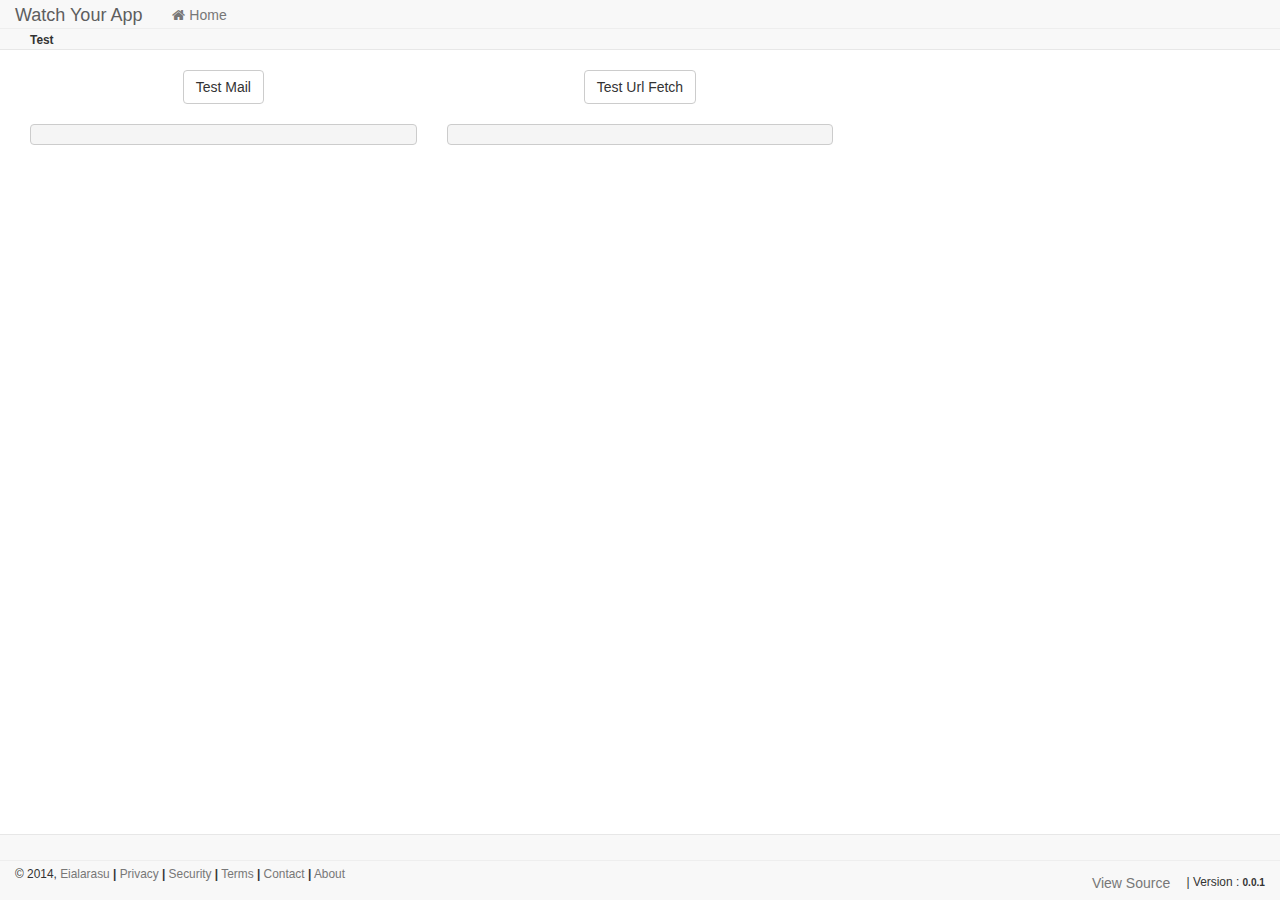
<file: src/main/webapp/index.html>
<html lang="en" class="no-js" x-ng-app="app" x-ng-csp x-ng-controller="rootController">
<head>
<title>Life Guide - </title>
<meta charset="utf-8">
<meta http-equiv="X-UA-Compatible" content="IE=edge">
<meta name="viewport" content="width=device-width, initial-scale=1, maximum-scale=1, user-scalable=no">

<link rel="stylesheet" href="assets/bootstrap/css/bootstrap.min.css" >
<!--
<link rel="stylesheet" href="assets/bootstrap/css/bootstrap-theme.min.css">
-->
<link rel="stylesheet" href="assets/fontawesome/css/font-awesome.min.css">
<link rel="stylesheet" href="assets/ui-select/selectize.bootstrap3.css" />
<link rel="stylesheet" href="assets/ui-select/select.min.css" />

<link rel="stylesheet" href="assets/style-1.css" />
<link rel="stylesheet" href="assets/style-0.css" />

<!-- HTML5 shim and Respond.js IE8 support of HTML5 elements and media queries -->
<!--[if lt IE 9]>
  <script src="https://oss.maxcdn.com/html5shiv/3.7.2/html5shiv.min.js"></script>
  <script src="https://oss.maxcdn.com/respond/1.4.2/respond.min.js"></script>
<![endif]-->

</head>
<body x-ng-clock>

<bootstrap-notify-directive></bootstrap-notify-directive>

<header class="navbar navbar-default navbar-fixed-top" x-role="navigation">
	<x-header-navigator-directive></x-header-navigator-directive>
	<hr style="margin : 3px 0"/>
	<x-bread-crumb-directive></x-bread-crumb-directive>
</header>

<section class="container-fluid" x-ng-view></section>

<footer class="navbar navbar-default navbar-fixed-bottom" x-role="navigation">
	<x-footer-bar-directive></x-footer-bar-directive>
	<hr style="margin : 5px 0">
	<x-footer-navigator-directive></x-footer-navigator-directive>
</footer>

<script type="text/javascript"
	src="assets/lib/lodash.min.js"></script>
<script type="text/javascript"
	src="assets/lib/underscore.string.min.js"></script>
<script type="text/javascript" 
	src="assets/lib/moment.min.js"></script>
<script type="text/javascript" 
	src="assets/lib/jquery.min.js"></script>
<script type="text/javascript" 
	src="assets/lib/holder.js"></script>

<script type="text/javascript"
	src="assets/angular/13x/angular.min.js"></script>
<script type="text/javascript"
	src="assets/angular/13x/angular-route.min.js"></script>
<script type="text/javascript"
	src="assets/angular/13x/angular-sanitize.min.js"></script>

<script type="text/javascript" 
	src="assets/lib/ngStorage.min.js"></script>

<script type="text/javascript" 
	src="assets/lib/ui-bootstrap-tpls-0.11.0.min.js"></script>
<script type="text/javascript"
	src='assets/ui-select/select.min.js'></script>
<script type="text/javascript" 
	src="assets/inputmask/jquery.inputmask.bundle.min.js"></script>
<script type="text/javascript" 
	src="assets/inputmask/green.inputmask4angular.js"></script>

<script type="text/javascript" src="modules/init.js"></script>
<script type="text/javascript" src="modules/zgeneral/bootstrapNotify.js"></script>
<script type="text/javascript" src="modules/test/testController.js"></script>
<script type="text/javascript" src="modules/home/indexController.js"></script>
<script type="text/javascript" src="modules/common.js"></script>
<script type="text/javascript" src="modules/directives.js"></script>
<script type="text/javascript" src="modules/main.js"></script>

</body>
</html>
</file>
<file: src/main/webapp/assets/style-1.css>
.btn-labeled {
	padding-top: 0;
	padding-bottom: 0;
}

.btn-label {
	position: relative;
	left: -12px;
	display: inline-block;
	padding: 6px 12px;
	background: transparent;
	background: rgba(0, 0, 0, .15);
	border-radius: 3px 0 0 3px;
}

.btn-label.btn-label-right {
	right: -12px;
	left: auto;
	border-radius: 0 3px 3px 0;
}

.btn-lg .btn-label {
	left: -16px;
	padding: 10px 16px;
	border-radius: 5px 0 0 5px;
}

.btn-lg .btn-label.btn-label-right {
	right: -16px;
	left: auto;
	border-radius: 0 5px 5px 0;
}

.btn-sm .btn-label {
	left: -10px;
	padding: 5px 10px;
	border-radius: 2px 0 0 2px;
}

.btn-sm .btn-label.btn-label-right {
	right: -10px;
	left: auto;
	border-radius: 0 2px 2px 0;
}

.btn-xs .btn-label {
	left: -5px;
	padding: 1px 5px;
	border-radius: 2px 0 0 2px;
}

.btn-xs .btn-label.btn-label-right {
	right: -5px;
	left: auto;
	border-radius: 0 2px 2px 0;
}

.alert-fixed-top, .alert-fixed-bottom {
	position: fixed;
	left: 0;
	z-index: 1035;
	width: 100%;
	margin: 0;
	border-radius: 0;
}

@media ( min-width : 992px) {
	.alert-fixed-top, .alert-fixed-bottom {
		left: 50%;
		width: 992px;
		margin-left: -496px;
	}
}

.alert-fixed-top {
	top: 0;
	border-width: 0 0 1px 0;
}

@media ( min-width : 992px) {
	.alert-fixed-top {
		border-width: 0 1px 1px 1px;
		border-bottom-right-radius: 4px;
		border-bottom-left-radius: 4px;
	}
}

.alert-fixed-bottom {
	bottom: 0;
	border-width: 1px 0 0 0;
}

@media ( min-width : 992px) {
	.alert-fixed-bottom {
		border-width: 1px 1px 0 1px;
		border-top-left-radius: 4px;
		border-top-right-radius: 4px;
	}
}
</file>
<file: src/main/webapp/assets/style-0.css>
body {
	min-height: 100%;
	padding-top: 50px;
}

.navbar-brand, .navbar-nav li a {
	height: 25px;
	padding-top: 0;
	line-height: 30px;
}

footer {
	margin: 0 0;
	width: 100%;
	position: absolute;
	background-color: #f5f5f5;
}

input::-webkit-outer-spin-button, input::-webkit-inner-spin-button {
	-webkit-appearance: none; /* display: none alt can crash on hover */
	margin: 0px; /* sometimes margin is left for spinner */
}
</file>
<file: src/main/webapp/assets/ui-select/selectize.bootstrap3.css>
/**
 * selectize.bootstrap3.css (v0.8.5) - Bootstrap 3 Theme
 * Copyright (c) 2013 Brian Reavis & contributors
 *
 * Licensed under the Apache License, Version 2.0 (the "License"); you may not use this
 * file except in compliance with the License. You may obtain a copy of the License at:
 * http://www.apache.org/licenses/LICENSE-2.0
 *
 * Unless required by applicable law or agreed to in writing, software distributed under
 * the License is distributed on an "AS IS" BASIS, WITHOUT WARRANTIES OR CONDITIONS OF
 * ANY KIND, either express or implied. See the License for the specific language
 * governing permissions and limitations under the License.
 *
 * @author Brian Reavis <brian@thirdroute.com>
 */

.selectize-control.plugin-drag_drop.multi > .selectize-input > div.ui-sortable-placeholder {
  background: #f2f2f2 !important;
  background: rgba(0, 0, 0, 0.06) !important;
  border: 0 none !important;
  visibility: visible !important;
  -webkit-box-shadow: inset 0 0 12px 4px #ffffff;
          box-shadow: inset 0 0 12px 4px #ffffff;
}

.selectize-control.plugin-drag_drop .ui-sortable-placeholder::after {
  content: '!';
  visibility: hidden;
}

.selectize-control.plugin-drag_drop .ui-sortable-helper {
  -webkit-box-shadow: 0 2px 5px rgba(0, 0, 0, 0.2);
          box-shadow: 0 2px 5px rgba(0, 0, 0, 0.2);
}

.selectize-dropdown-header {
  position: relative;
  padding: 3px 12px;
  background: #f8f8f8;
  border-bottom: 1px solid #d0d0d0;
  -webkit-border-radius: 4px 4px 0 0;
     -moz-border-radius: 4px 4px 0 0;
          border-radius: 4px 4px 0 0;
}

.selectize-dropdown-header-close {
  position: absolute;
  top: 50%;
  right: 12px;
  margin-top: -12px;
  font-size: 20px !important;
  line-height: 20px;
  color: #333333;
  opacity: 0.4;
}

.selectize-dropdown-header-close:hover {
  color: #000000;
}

.selectize-dropdown.plugin-optgroup_columns .optgroup {
  float: left;
  border-top: 0 none;
  border-right: 1px solid #f2f2f2;
  -webkit-box-sizing: border-box;
     -moz-box-sizing: border-box;
          box-sizing: border-box;
}

.selectize-dropdown.plugin-optgroup_columns .optgroup:last-child {
  border-right: 0 none;
}

.selectize-dropdown.plugin-optgroup_columns .optgroup:before {
  display: none;
}

.selectize-dropdown.plugin-optgroup_columns .optgroup-header {
  border-top: 0 none;
}

.selectize-control.plugin-remove_button [data-value] {
  position: relative;
  padding-right: 24px !important;
}

.selectize-control.plugin-remove_button [data-value] .remove {
  position: absolute;
  top: 0;
  right: 0;
  bottom: 0;
  display: inline-block;
  width: 17px;
  padding: 1px 0 0 0;
  font-size: 12px;
  font-weight: bold;
  color: inherit;
  text-align: center;
  text-decoration: none;
  vertical-align: middle;
  border-left: 1px solid rgba(0, 0, 0, 0);
  -webkit-border-radius: 0 2px 2px 0;
     -moz-border-radius: 0 2px 2px 0;
          border-radius: 0 2px 2px 0;
  -webkit-box-sizing: border-box;
     -moz-box-sizing: border-box;
          box-sizing: border-box;
}

.selectize-control.plugin-remove_button [data-value] .remove:hover {
  background: rgba(0, 0, 0, 0.05);
}

.selectize-control.plugin-remove_button [data-value].active .remove {
  border-left-color: rgba(0, 0, 0, 0);
}

.selectize-control.plugin-remove_button .disabled [data-value] .remove:hover {
  background: none;
}

.selectize-control.plugin-remove_button .disabled [data-value] .remove {
  border-left-color: rgba(77, 77, 77, 0);
}

.selectize-control {
  position: relative;
}

.selectize-dropdown,
.selectize-input,
.selectize-input input {
  font-family: "Helvetica Neue", Helvetica, Arial, sans-serif;
  font-size: 14px;
  -webkit-font-smoothing: inherit;
  line-height: 20px;
  color: #333333;
}

.selectize-input,
.selectize-control.single .selectize-input.input-active {
  display: inline-block;
  cursor: text;
  background: #ffffff;
}

.selectize-input {
  position: relative;
  z-index: 1;
  display: inline-block;
  width: 100%;
  padding: 6px 12px;
  overflow: hidden;
  border: 1px solid #cccccc;
  -webkit-border-radius: 4px;
     -moz-border-radius: 4px;
          border-radius: 4px;
  -webkit-box-shadow: none;
          box-shadow: none;
  -webkit-box-sizing: border-box;
     -moz-box-sizing: border-box;
          box-sizing: border-box;
}

.selectize-control.multi .selectize-input.has-items {
  padding: 5px 12px 2px;
}

.selectize-input.full {
  background-color: #ffffff;
}

.selectize-input.disabled,
.selectize-input.disabled * {
  cursor: default !important;
}

.selectize-input.focus {
  -webkit-box-shadow: inset 0 1px 2px rgba(0, 0, 0, 0.15);
          box-shadow: inset 0 1px 2px rgba(0, 0, 0, 0.15);
}

.selectize-input.dropdown-active {
  -webkit-border-radius: 4px 4px 0 0;
     -moz-border-radius: 4px 4px 0 0;
          border-radius: 4px 4px 0 0;
}

.selectize-input > * {
  display: -moz-inline-stack;
  display: inline-block;
  *display: inline;
  vertical-align: baseline;
  zoom: 1;
}

.selectize-control.multi .selectize-input > div {
  padding: 1px 3px;
  margin: 0 3px 3px 0;
  color: #333333;
  cursor: pointer;
  background: #efefef;
  border: 0 solid rgba(0, 0, 0, 0);
}

.selectize-control.multi .selectize-input > div.active {
  color: #ffffff;
  background: #428bca;
  border: 0 solid rgba(0, 0, 0, 0);
}

.selectize-control.multi .selectize-input.disabled > div,
.selectize-control.multi .selectize-input.disabled > div.active {
  color: #808080;
  background: #ffffff;
  border: 0 solid rgba(77, 77, 77, 0);
}

.selectize-input > input {
  max-width: 100% !important;
  max-height: none !important;
  min-height: 0 !important;
  padding: 0 !important;
  margin: 0 !important;
  line-height: inherit !important;
  text-indent: 0 !important;
  background: none !important;
  border: 0 none !important;
  -webkit-box-shadow: none !important;
          box-shadow: none !important;
  -webkit-user-select: auto !important;
}

.selectize-input > input:focus {
  outline: none !important;
}

.selectize-input::after {
  display: block;
  clear: left;
  content: ' ';
}

.selectize-input.dropdown-active::before {
  position: absolute;
  right: 0;
  bottom: 0;
  left: 0;
  display: block;
  height: 1px;
  background: #ffffff;
  content: ' ';
}

.selectize-dropdown {
  position: absolute;
  z-index: 10;
  margin: -1px 0 0 0;
  background: #ffffff;
  border: 1px solid #cccccc;
  border-top: 0 none;
  -webkit-border-radius: 0 0 4px 4px;
     -moz-border-radius: 0 0 4px 4px;
          border-radius: 0 0 4px 4px;
  -webkit-box-shadow: 0 1px 3px rgba(0, 0, 0, 0.1);
          box-shadow: 0 1px 3px rgba(0, 0, 0, 0.1);
  -webkit-box-sizing: border-box;
     -moz-box-sizing: border-box;
          box-sizing: border-box;
}

.selectize-dropdown [data-selectable] {
  overflow: hidden;
  cursor: pointer;
}

.selectize-dropdown [data-selectable] .highlight {
  background: rgba(255, 237, 40, 0.4);
  -webkit-border-radius: 1px;
     -moz-border-radius: 1px;
          border-radius: 1px;
}

.selectize-dropdown [data-selectable],
.selectize-dropdown .optgroup-header {
  padding: 3px 12px;
}

.selectize-dropdown .optgroup:first-child .optgroup-header {
  border-top: 0 none;
}

.selectize-dropdown .optgroup-header {
  color: #999999;
  cursor: default;
  background: #ffffff;
}

.selectize-dropdown .active {
  color: #ffffff;
  background-color: #428bca;
}

.selectize-dropdown .active.create {
  color: #ffffff;
}

.selectize-dropdown .create {
  color: rgba(51, 51, 51, 0.5);
}

.selectize-dropdown-content {
  max-height: 200px;
  overflow-x: hidden;
  overflow-y: auto;
}

.selectize-control.single .selectize-input,
.selectize-control.single .selectize-input input {
  cursor: pointer;
}

.selectize-control.single .selectize-input.input-active,
.selectize-control.single .selectize-input.input-active input {
  cursor: text;
}

.selectize-control.single .selectize-input:after {
  position: absolute;
  top: 50%;
  right: 17px;
  display: block;
  width: 0;
  height: 0;
  margin-top: -3px;
  border-color: #000000 transparent transparent transparent;
  border-style: solid;
  border-width: 5px 5px 0 5px;
  content: ' ';
}

.selectize-control.single .selectize-input.dropdown-active:after {
  margin-top: -4px;
  border-color: transparent transparent #000000 transparent;
  border-width: 0 5px 5px 5px;
}

.selectize-control.rtl.single .selectize-input:after {
  right: auto;
  left: 17px;
}

.selectize-control.rtl .selectize-input > input {
  margin: 0 4px 0 -2px !important;
}

.selectize-control .selectize-input.disabled {
  background-color: #ffffff;
  opacity: 0.5;
}

.selectize-dropdown,
.selectize-dropdown.form-control {
  z-index: 1000;
  height: auto;
  padding: 0;
  margin: 2px 0 0 0;
  background: #ffffff;
  border: 1px solid #cccccc;
  border: 1px solid rgba(0, 0, 0, 0.15);
  -webkit-border-radius: 4px;
     -moz-border-radius: 4px;
          border-radius: 4px;
  -webkit-box-shadow: 0 6px 12px rgba(0, 0, 0, 0.175);
          box-shadow: 0 6px 12px rgba(0, 0, 0, 0.175);
}

.selectize-dropdown .optgroup-header {
  font-size: 12px;
  line-height: 1.428571429;
}

.selectize-dropdown .optgroup:first-child:before {
  display: none;
}

.selectize-dropdown .optgroup:before {
  display: block;
  height: 1px;
  margin: 9px 0;
  margin-right: -12px;
  margin-left: -12px;
  overflow: hidden;
  background-color: #e5e5e5;
  content: ' ';
}

.selectize-dropdown-content {
  padding: 5px 0;
}

.selectize-dropdown-header {
  padding: 6px 12px;
}

.selectize-input {
  min-height: 34px;
}

.selectize-input.dropdown-active {
  -webkit-border-radius: 4px;
     -moz-border-radius: 4px;
          border-radius: 4px;
}

.selectize-input.dropdown-active::before {
  display: none;
}

.selectize-input.focus {
  border-color: #66afe9;
  outline: 0;
  -webkit-box-shadow: inset 0 1px 1px rgba(0, 0, 0, 0.075), 0 0 8px rgba(102, 175, 233, 0.6);
          box-shadow: inset 0 1px 1px rgba(0, 0, 0, 0.075), 0 0 8px rgba(102, 175, 233, 0.6);
}

.selectize-control.multi .selectize-input.has-items {
  padding-right: 9px;
  padding-left: 9px;
}

.selectize-control.multi .selectize-input > div {
  -webkit-border-radius: 3px;
     -moz-border-radius: 3px;
          border-radius: 3px;
}

.form-control.selectize-control {
  height: auto;
  padding: 0;
  background: none;
  border: none;
  -webkit-border-radius: 0;
     -moz-border-radius: 0;
          border-radius: 0;
  -webkit-box-shadow: none;
          box-shadow: none;
}
</file>
<file: src/main/webapp/assets/ui-select/select.min.css>
/*!
 * ui-select
 * http://github.com/angular-ui/ui-select
 * Version: 0.7.0 - 2014-09-09T01:02:43.612Z
 * License: MIT
 */.ui-select-highlight{font-weight:700}.ui-select-offscreen{clip:rect(0 0 0 0)!important;width:1px!important;height:1px!important;border:0!important;margin:0!important;padding:0!important;overflow:hidden!important;position:absolute!important;outline:0!important;left:0!important;top:0!important}.ng-dirty.ng-invalid>a.select2-choice{border-color:#D44950}.select2-result-single{padding-left:0}.selectize-input.selectize-focus{border-color:#007FBB!important}.selectize-control>.selectize-dropdown,.selectize-control>.selectize-input>input{width:100%}.ng-dirty.ng-invalid>div.selectize-input{border-color:#D44950}.btn-default-focus{color:#333;background-color:#EBEBEB;border-color:#ADADAD;text-decoration:none;outline:-webkit-focus-ring-color auto 5px;outline-offset:-2px;box-shadow:inset 0 1px 1px rgba(0,0,0,.075),0 0 8px rgba(102,175,233,.6)}.input-group>.ui-select-bootstrap.dropdown{position:static}.input-group>.ui-select-bootstrap>input.ui-select-search.form-control{border-radius:4px 0 0 4px}.ui-select-bootstrap>.ui-select-match{text-align:left}.ui-select-bootstrap>.ui-select-match>.caret{position:absolute;top:45%;right:15px}.ui-select-bootstrap>.ui-select-choices{width:100%;height:auto;max-height:200px;overflow-x:hidden}.ui-select-multiple.ui-select-bootstrap{height:auto;padding:.3em}.ui-select-multiple.ui-select-bootstrap input.ui-select-search{background-color:transparent!important;border:none;outline:0;height:1.666666em}.ui-select-multiple.ui-select-bootstrap .ui-select-match .close{font-size:1.6em;line-height:.75}.ui-select-bootstrap .ui-select-choices-row>a{display:block;padding:3px 20px;clear:both;font-weight:400;line-height:1.42857143;color:#333;white-space:nowrap}.ui-select-bootstrap .ui-select-choices-row>a:focus,.ui-select-bootstrap .ui-select-choices-row>a:hover{text-decoration:none;color:#262626;background-color:#f5f5f5}.ui-select-bootstrap .ui-select-choices-row.active>a{color:#fff;text-decoration:none;outline:0;background-color:#428bca}.ui-select-match.ng-hide-add,.ui-select-search.ng-hide-add{display:none!important}.ui-select-bootstrap.ng-dirty.ng-invalid>button.btn.ui-select-match{border-color:#D44950}
</file>
